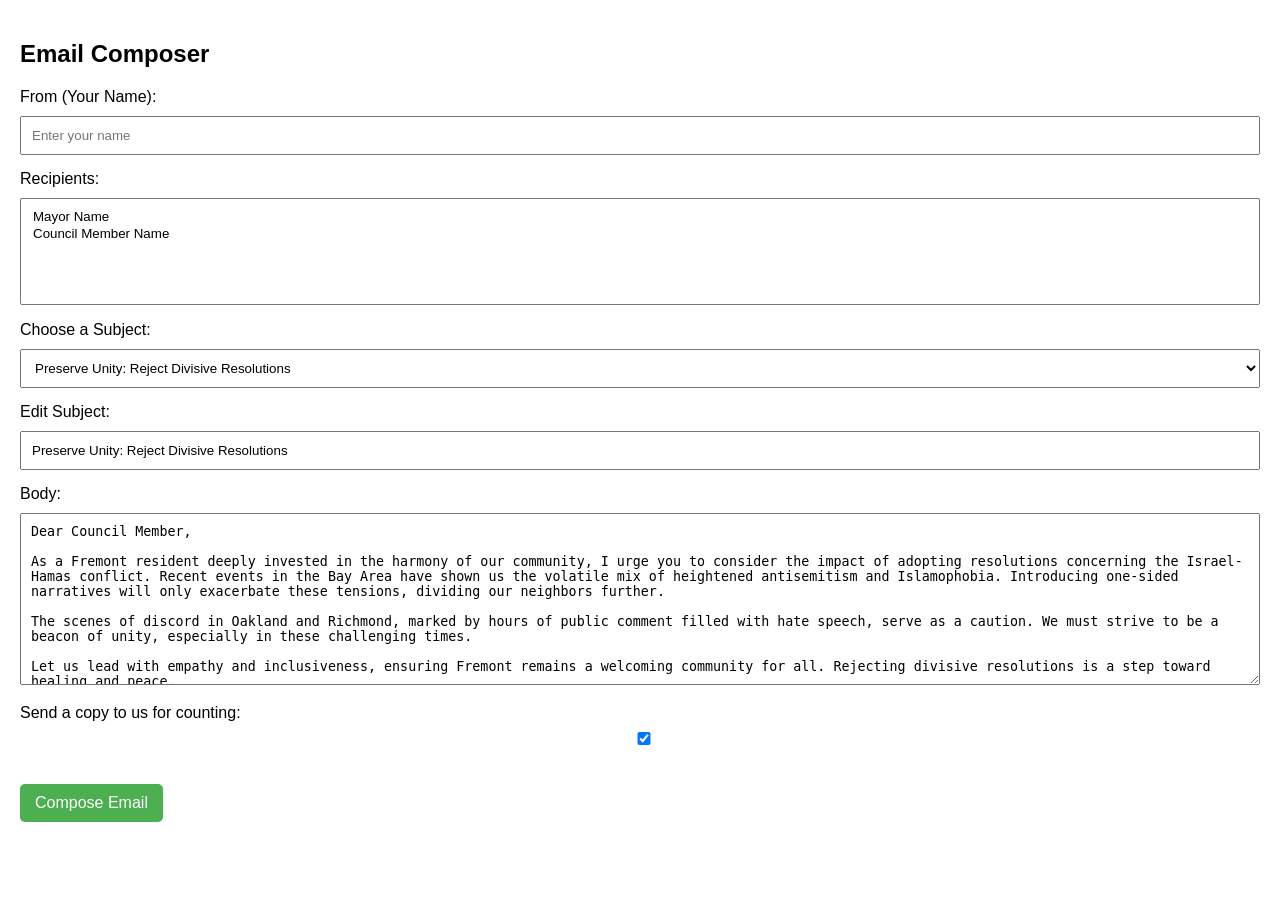
<file: index.html>
<!DOCTYPE html>
<html lang="en">
<head>
    <meta charset="UTF-8">
    <meta name="viewport" content="width=device-width, initial-scale=1.0">
    <title>Email Composer</title>
    <link rel="stylesheet" href="style.css">
</head>
<body>

    <h2>Email Composer</h2>

    <div id="emailForm">
        <div class="form-group">
            <label for="from">From (Your Name):</label>
            <input type="text" id="from" name="from" placeholder="Enter your name" oninput="updateMailtoLink()">
        </div>
        <div class="form-group">
            <label for="recipient">Recipients:</label>
            <select id="recipient" name="recipient" multiple size="5" onchange="updateMailtoLink()">
                <!-- Recipient options will be populated here by JavaScript -->
            </select>
        </div>

        <div class="form-group">
            <label for="subjectSelect">Choose a Subject:</label>
            <select id="subjectSelect" onchange="populateBody()">
                
            </select>
        </div>
        <div class="form-group">
            <label for="subject">Edit Subject:</label>
            <input type="text" id="subject" name="subject" value="" oninput="updateMailtoLink()">
        </div>
        <div class="form-group">
            <label for="body">Body:</label>
            <textarea id="body" name="body" rows="10" oninput="updateMailtoLink()"></textarea>
        </div>
        <div class="form-group">
            <label for="sendCopy">Send a copy to us for counting:</label>
            <input type="checkbox" id="sendCopy" name="sendCopy" checked>
        </div>
    </div>

    <a id="mailtoLink" href="#" onclick="updateMailtoLink();">Compose Email</a>
    <script src="script.js"></script> <!-- Link to your external JavaScript file -->

</body>
</html>
</file>
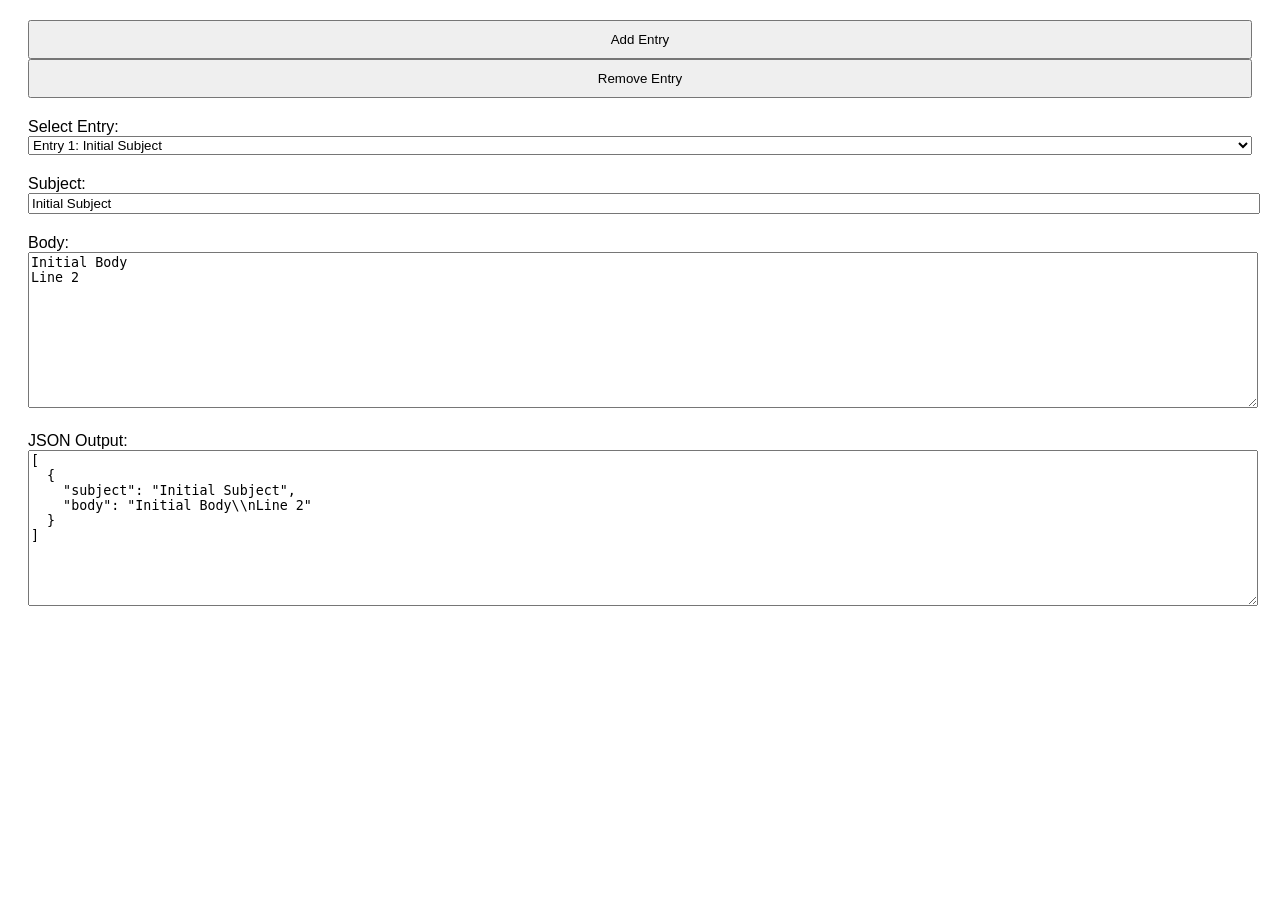
<file: tools/JSONeditor.html>
<!DOCTYPE html>
<html lang="en">
<head>
<meta charset="UTF-8">
<meta name="viewport" content="width=device-width, initial-scale=1.0">
<title>JSON Editor</title>
<style>
  body { font-family: Arial, sans-serif; }
  .container { margin: 20px; }
  .input-group, .button-group { margin-bottom: 20px; }
  textarea, select, input, button { width: 100%; }
  textarea { height: 150px; }
  button { padding: 10px; cursor: pointer; }
</style>
</head>
<body>
<div class="container">
  <div class="button-group">
    <button id="addEntry">Add Entry</button>
    <button id="removeEntry">Remove Entry</button>
  </div>
  <div class="input-group">
    <label for="entrySelect">Select Entry:</label>
    <select id="entrySelect"></select>
  </div>
  <div class="input-group">
    <label for="subject">Subject:</label>
    <input type="text" id="subject" placeholder="Enter subject here">
  </div>
  <div class="input-group">
    <label for="body">Body:</label>
    <textarea id="body" placeholder="Enter body here"></textarea>
  </div>
  <div class="input-group">
    <label for="jsonOutput">JSON Output:</label>
    <textarea id="jsonOutput"></textarea>
  </div>
</div>

<script>
  let entries = [{ subject: "Initial Subject", body: "Initial Body\\nLine 2" }]; // Start with an example entry

  function updateDropdown() {
    const select = document.getElementById('entrySelect');
    select.innerHTML = '';
    entries.forEach((entry, index) => {
      const option = document.createElement('option');
      option.value = index;
      option.textContent = `Entry ${index + 1}: ${entry.subject}`;
      select.appendChild(option);
    });
  }

  function loadEntry() {
    const index = parseInt(document.getElementById('entrySelect').value, 10);
    if (entries[index]) {
      const entry = entries[index];
      document.getElementById('subject').value = entry.subject;
      document.getElementById('body').value = entry.body.replace(/\\n/g, "\n");
    }
  }

  function updateJsonOutput() {
    document.getElementById('jsonOutput').value = JSON.stringify(entries, null, 2);
  }

  function updateEntry() {
    const index = parseInt(document.getElementById('entrySelect').value, 10);
    if (entries[index]) {
      entries[index].subject = document.getElementById('subject').value;
      entries[index].body = document.getElementById('body').value.replace(/\n/g, "\\n");
      updateJsonOutput();
    }
  }

  function addEntry() {
    entries.push({ subject: "New Subject", body: "New Body" });
    updateDropdown();
    document.getElementById('entrySelect').value = entries.length - 1;
    loadEntry();
  }

  function removeEntry() {
    const index = parseInt(document.getElementById('entrySelect').value, 10);
    if (entries.length > 1) {
      entries.splice(index, 1);
      updateDropdown();
      document.getElementById('entrySelect').value = Math.min(index, entries.length - 1);
      loadEntry();
    } else {
      alert("At least one entry must remain.");
    }
  }

  function autoUpdateFromJson() {
    try {
      const updatedEntries = JSON.parse(document.getElementById('jsonOutput').value);
      if (Array.isArray(updatedEntries)) {
        entries = updatedEntries;
        updateDropdown();
        document.getElementById('entrySelect').value = 0;
        loadEntry();
      }
    } catch (e) {
      // You might want to handle JSON parse errors or invalid format here.
      // For now, it fails silently.
    }
  }

  function init() {
    updateDropdown();
    loadEntry();
    updateJsonOutput(); // Initial JSON output update

    document.getElementById('entrySelect').addEventListener('change', loadEntry);
    document.getElementById('subject').addEventListener('input', updateEntry);
    document.getElementById('body').addEventListener('input', updateEntry);
    document.getElementById('addEntry').addEventListener('click', addEntry);
    document.getElementById('removeEntry').addEventListener('click', removeEntry);
    document.getElementById('jsonOutput').addEventListener('input', autoUpdateFromJson);
  }

  init();
</script>
</body>
</html>
</file>
<file: style.css>
body {
    font-family: Arial, sans-serif;
    padding: 20px;
    margin: 0;
    max-width: 100%;
    overflow-x: hidden;
}
.form-group {
    margin-bottom: 15px;
}
label {
    display: block;
    margin-bottom: 5px;
}
input, textarea, select {
    width: 100%;
    padding: 10px;
    margin-top: 5px;
    box-sizing: border-box;
}
#mailtoLink {
    display: inline-block;
    margin-top: 20px;
    padding: 10px 15px;
    background-color: #4CAF50;
    color: white;
    text-decoration: none;
    border-radius: 5px;
    cursor: pointer;
}
</file>
